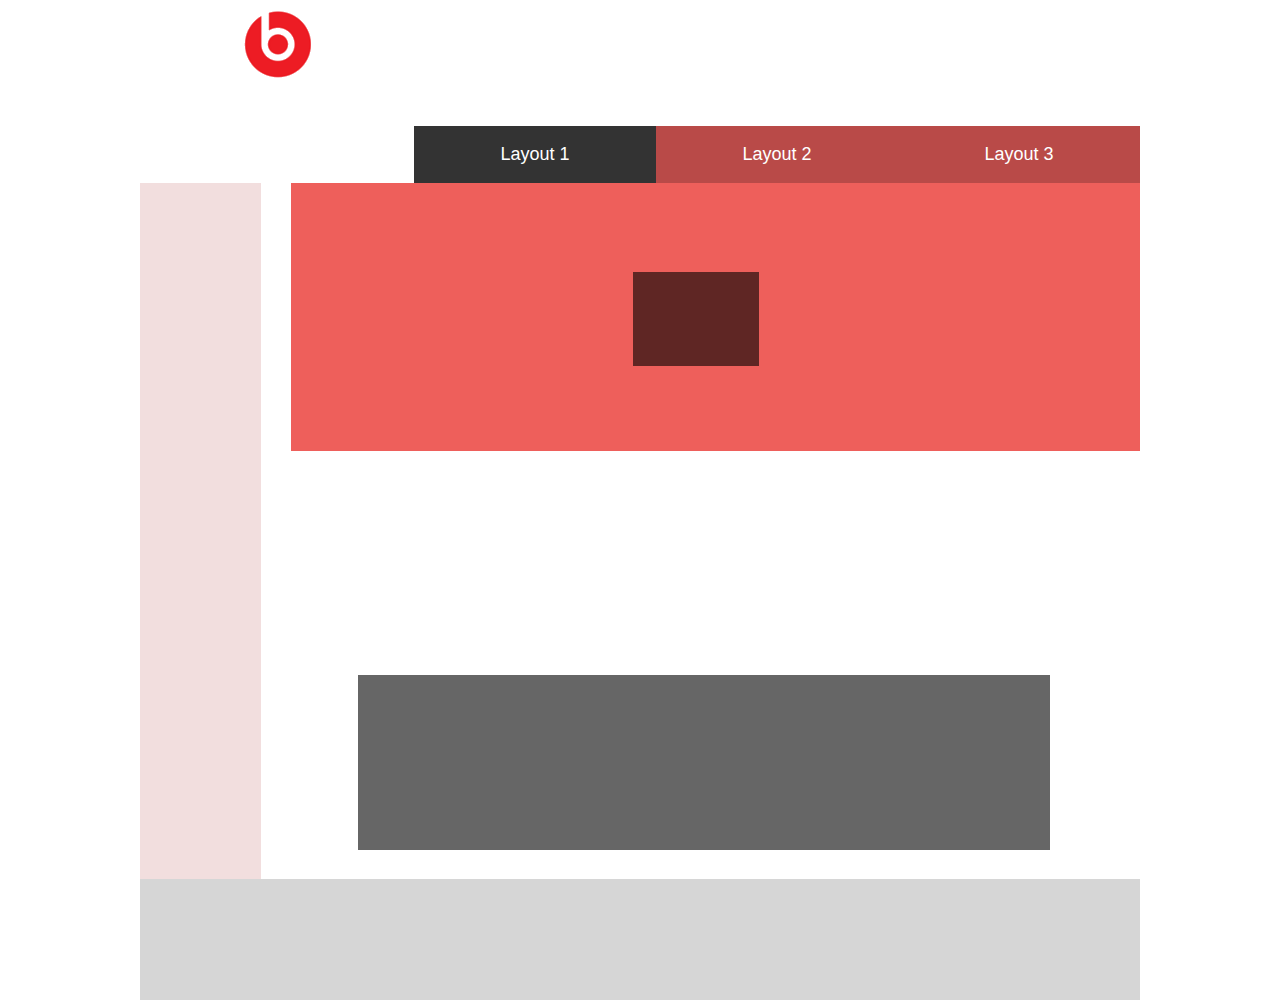
<file: ex3/index.html>
<!DOCTYPE html>
<html>
	<head>
		<title>Shoham Roditi_lay1</title>
		<link rel="stylesheet" href="includes/style.css">
	</head>
	<body id="layout_1">
		<div id="wrapper">
			<header>
				<a href="index.html"></a>
				<nav>
					<ul>
						<li><a class="selected" href="#">Layout 1</a></li>
						<li><a class="layout" href="layout2.html">Layout 2</a></li>
						<li><a class="layout" href="layout3.html">Layout 3</a></li>
					</ul>
				</nav>
				<div class="clear"></div>
			</header>
			<aside></aside>
			<section>
				<article></article>
			</section>
			<main>
				<article></article>
			</main>
			<div class="clear"></div>
			<footer></footer>
		</div>
	</body>
</html>
</file>
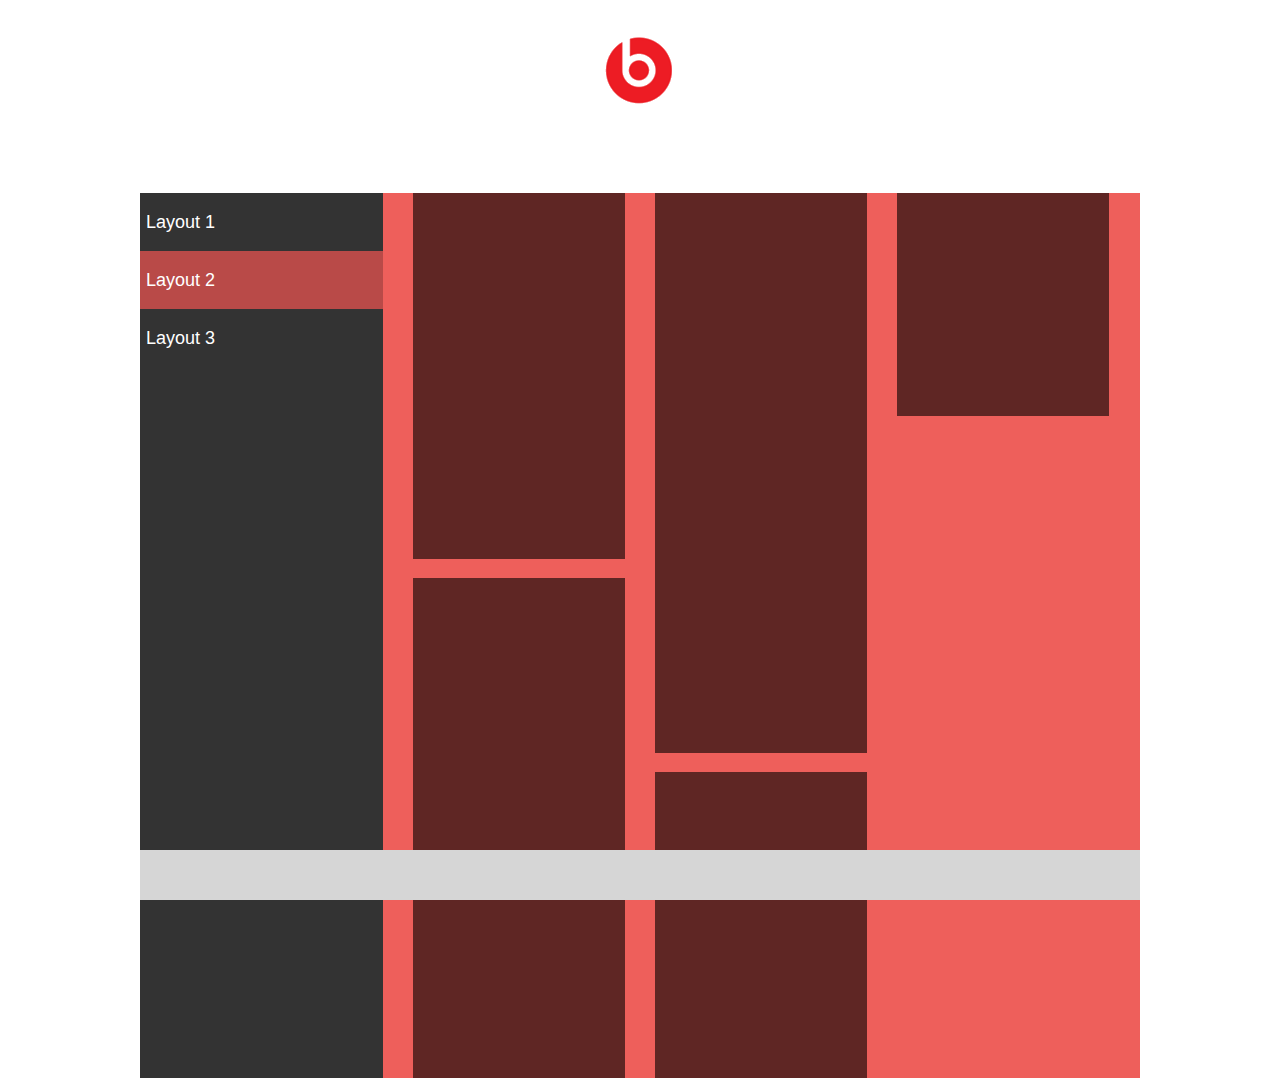
<file: ex3/layout2.html>
<!DOCTYPE html>
<html>
	<head>
		<title>Shoham Roditi_lay2</title>
		<link rel="stylesheet" href="includes/style.css">
	</head>
	<body id="layout_2">
		<div id="wrapper">
			<header>
				<a href="index.html"></a>
			</header>
			<main>
				<nav>
					<ul>
						<li><a href="index.html">Layout 1</a></li>
						<li><a href="layout2.html">Layout 2</a></li>
						<li><a href="layout3.html">Layout 3</a></li>
					</ul>
				</nav>
				<section>
					<article id="box1_lay2"></article>
					<article id="box2_lay2"></article>
					<article id="box3_lay2"></article>
					<article id="box4_lay2"></article>
					<article id="box5_lay2"></article> 
				</section>
				<div class="clear"></div> 
			</main>
			<footer></footer>
		</div>
	</body>
</html>
</file>
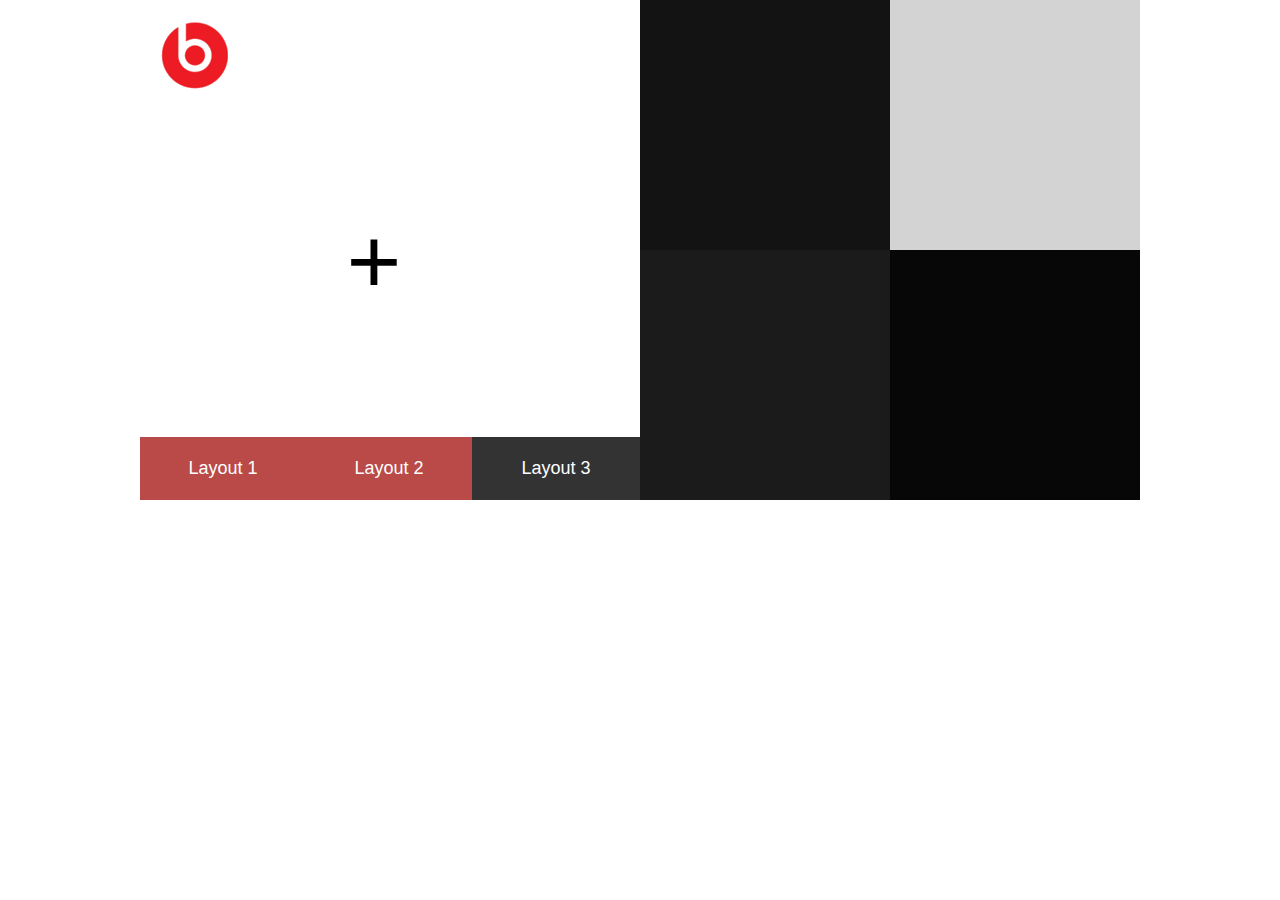
<file: ex3/layout3.html>
<!DOCTYPE html>
<html>
	<head>
		<title>Shoham Roditi_lay3</title>
		<link rel="stylesheet" href="includes/style.css">
		<script src="includes/main.js"></script>
		<meta name="viewport" content="width=device-width,initial-scale=1">
	</head>
	<body id="layout_3">
		<div id="wrapper3">
			<header>
				<a href="index.html"></a>
				<p id="plus">+</p>
				<nav>
					<ul>
						<li><a class="layout" href="index.html">Layout 1</a></li>
						<li><a class="layout" href="layout2.html">Layout 2</a></li>
						<li><a class="selected" href="layout3.html">Layout 3</a></li>
					</ul>
				</nav>
			</header>
			<section id="sec">
				<!-- <article class="box1"></article> -->
				<!-- <article></article> -->
				<!-- <article class="box2"></article>
				<article class="box3"></article>
				<article class="box4"></article> -->
				<!-- <article></article> -->
				<!-- <article class="box5"></article>
				<article class="box6"></article>
				<article class="box7"></article>
				<article class="box8"></article>
				<article class="box9"></article>
				<article class="box10"></article>
				<article class="box11"></article>
				<article class="box12"></article> -->
			</section>
		</div>
	</body>
</html>
</file>
<file: ex3/includes/style.css>
*{
	padding:0px;
	margin:0px;
}


header,nav,aside,article,section,main,footer{
	display:block;
}

#wrapper{
	margin:0px auto;
	width:1000px;
}

.clear{
	clear:both;
}

header,main{width:1000px;}

a{ 
	text-decoration:none;
	text-align:center;
	color:#ffffff;
	font-size:18px;
	font-family:Arial,Helvetica, sans-serif; 
}

ul{list-style-type:none;}

/*header of layout_1*/
#layout_1 header{
height:172px; 
}

/*nav of layout_1*/
#layout_1 nav{
	width:727px;
	height:57px;
	margin-top:48px;
	float:right;
}

/* logo in layout_1 & layout_2*/
header > a{
	width:68px;
	height:67px;
	background: url(../images/logoo.png) no-repeat center center ;
	display:block;
}

/*.logo1*/
#layout_1 header > a{
	margin-left:104px;
	margin-top:11px; 
 
}

aside{
	width:121px;
	height:696px;
	float:left;
	background-color:#f2dede;
}

/*section of lay1*/
#layout_1 section{
	width:849px;
	height:268px;
	float:right;
	position:relative;
}

footer{
	background-color:#d6d6d6;
	width:1000px;
}

section{background-color:#ee5f5b;}

/*.footer_lay1*/
#layout_1 footer{
	height:121px;
}

/*ul in layout 1*/
#layout_1 nav ul{
	float:right;}

.selected,#layout_2 nav{
	background-color:#333333;
}

/*nav ul li*/
#layout_1 nav li{
	float:left;
}

/* nav ul li a*/
.selected ,.layout{
	width:242px;
	height:57px;
	display:block;  
	line-height:57px;
}

.layout,#layout_2 li:nth-child(2){
	background-color:#b94a48;
}

/*.box1*/
#layout_1 section article{
	position:absolute;
	top:89px;
	left:342px;
	width:126px;
	height:94px;
}

#layout_1 main{position:relative;}

#layout_1 main article{
	position:absolute; 
	top:492px;
	height:175px;
	width:692px;
	left:218px;
}

/*layout number 2 */

#layout_2 header{
	height:193px;
}

/*.logo2*/
#layout_2 header a{
	position:relative;
	left:465px;
	top:37px;
}

#layout_2 nav{
	width:243px; 
	height:885px;
	float:left;
}

#layout_2 li a{
	height:58px;
	line-height:58px;
	display:block;
	text-align:left;
	padding-left:6px;
}

/*.footer_lay2*/
#layout_2 footer{
	position:fixed;
	height:50px;
	bottom:0px;
}

#layout_2 section{
	height:885px;
	width:757px;
	float:right;
	position:relative;
}

article{
	background-color:#000000; 
	opacity:0.6;
}

#layout_2 section article{
	width:212px;
}

#box1_lay2{
	height:366px;
}

#box2_lay2{
	height:500px;
}

#box1_lay2,#box2_lay2{
	margin-left:30px;
}

#box2_lay2,#box4_lay2{
	margin-top:19px;
}

#box3_lay2{
	height:560px;
	position:absolute;
	left:272px;
	bottom:325px;
}
	
#box4_lay2{
	height:306px;
	position:absolute;
	left:272px;
	top:560px;
}

#box5_lay2{
	height:223px;
	position:absolute;
	left:514px;
	bottom:662px;
}

/*layout_3*/
#layout_3 header{
	height:500px;
	width:500px;
	float:left;
}

#wrapper3{
	margin: 0px auto;
    max-width: 1000px;
}
#layout_3 header > a{
	margin-top:22px;
	margin-left:21px;
}

#layout_3 p{
	font-size:98px;
	margin-left:206px;
	margin-top:117px;
	font-weight: bold;
	width:86px;
	height:86px;
}

#layout_3 nav {
	width:500px;
	height:63px;
	margin-top:145px;
}
#layout_3 ul{
	display:flex;
}

#layout_3 li a{
	height:63px;
	line-height:63px;
}
#layout_3 .selected{
	width:168px;
}

#layout_3 .layout{
	width:166px;
}

#layout_3 section{
    min-width: 250px;
    background-color: #9d261d;
  
}

#layout_3 section article{
	
	/*background-color:#ffffff;*/
	width:250px;
	height:250px;
	float: left;
}

/*#layout_3 .box1{
	background-color:yellow;

}

#layout_3 .box2{
	background-color:green;
}

#layout_3 .box3{
	background-color:black;
}

#layout_3 .box4{
	background-color:pink;
}*/


/*#layout_3 main{
	height:500px;
	
}
#layout_3 main article{
	width:250px;
	height:250px;
	diaplay:flex;
	flex-wrap:wrap; 
	float:left;
}*/
/*
#layout_3 .box5{
	background-color:#000000;
}

#layout_3 .box6{
	background-color:blue;
}

#layout_3 .box7{
	background-color:red;
}
#layout_3 .box8{
	background-color:pink;
	opacity;0.2;
}

#layout_3 .box9{
	background-color:red;
	opacity:0.5;
}

#layout_3 .box10{
	background-color:red;
	opacity:0.1;
}
#layout_3 .box11{
	background-color:red;
	opacity:0.7;
}
#layout_3 .box12{
	background-color:yellow;
	opacity:0.3;
}*/
</file>
